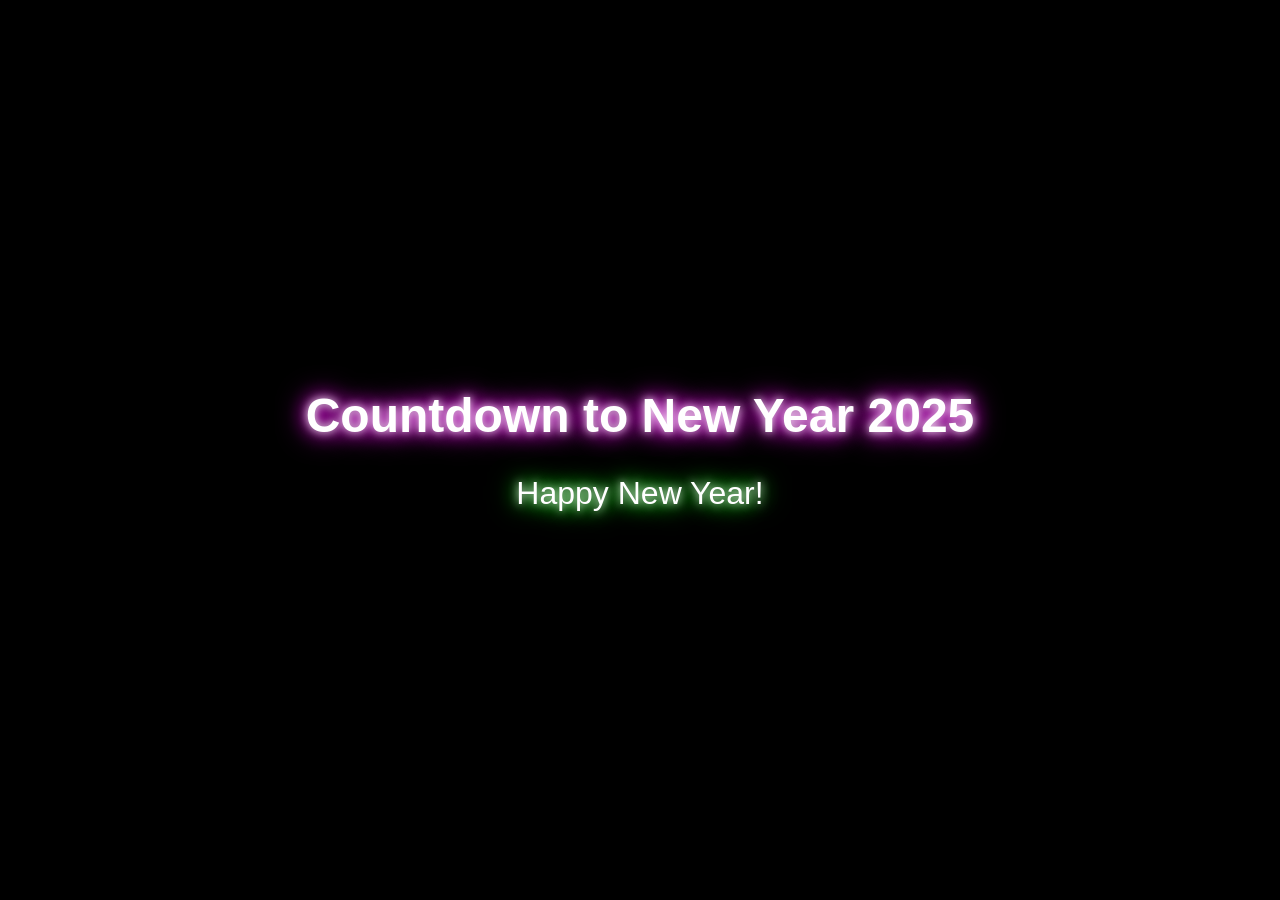
<file: index.html>
<!DOCTYPE HTML>
<html>
<head>
    <title>Countdown to New Year</title>
    <meta http-equiv="Content-Type" content="text/html" charset="UTF-8"/>
    <meta name="description" content="Countdown to New Year with Fireworks" />
    <meta name="keywords" content="countdown, fireworks, new year" />
    <meta name="author" content="YourName" />
    <link rel="stylesheet" href="styles.css">
</head>
<body>
    <div id="countdown">
        <h1>Countdown to New Year 2025</h1>
        <p id="timer">Loading...</p>
    </div>

    <script>
        const countdownElement = document.getElementById('timer');
        const targetDate = new Date('2025-01-01T00:00:00').getTime();

        function updateCountdown() {
            const now = new Date().getTime();
            const distance = targetDate - now;

            if (distance <= 0) {
                clearInterval(countdownInterval);
                countdownElement.innerHTML = "Happy New Year!";

                // Load main.html after countdown ends
                setTimeout(() => {
                    window.location.href = 'main.html';
                }, 2000); // Wait 2 seconds before redirecting

                return;
            }

            const days = Math.floor(distance / (1000 * 60 * 60 * 24));
            const hours = Math.floor((distance % (1000 * 60 * 60 * 24)) / (1000 * 60 * 60));
            const minutes = Math.floor((distance % (1000 * 60 * 60)) / (1000 * 60));
            const seconds = Math.floor((distance % (1000 * 60)) / 1000);

            countdownElement.innerHTML = `Còn ${days} ngày  ${hours} giờ ${minutes} phút ${seconds} giây`;
        }

        const countdownInterval = setInterval(updateCountdown, 1000);
        updateCountdown();
    </script>
</body>
</html>
</file>
<file: styles.css>
body {
    margin: 0;
    background: #000;
    color: #fff;
    font-family: 'Arial', sans-serif;
    display: flex;
    justify-content: center;
    align-items: center;
    height: 100vh;
    flex-direction: column;
    text-align: center;
}

#countdown h1 {
    font-size: 3em;
    margin-bottom: 20px;
    text-shadow: 0 0 10px #fff, 0 0 20px #ff00ff, 0 0 30px #ff00ff;
}

#timer {
    font-size: 2em;
    text-shadow: 0 0 10px #fff, 0 0 20px #00ff00, 0 0 30px #00ff00;
}
</file>
